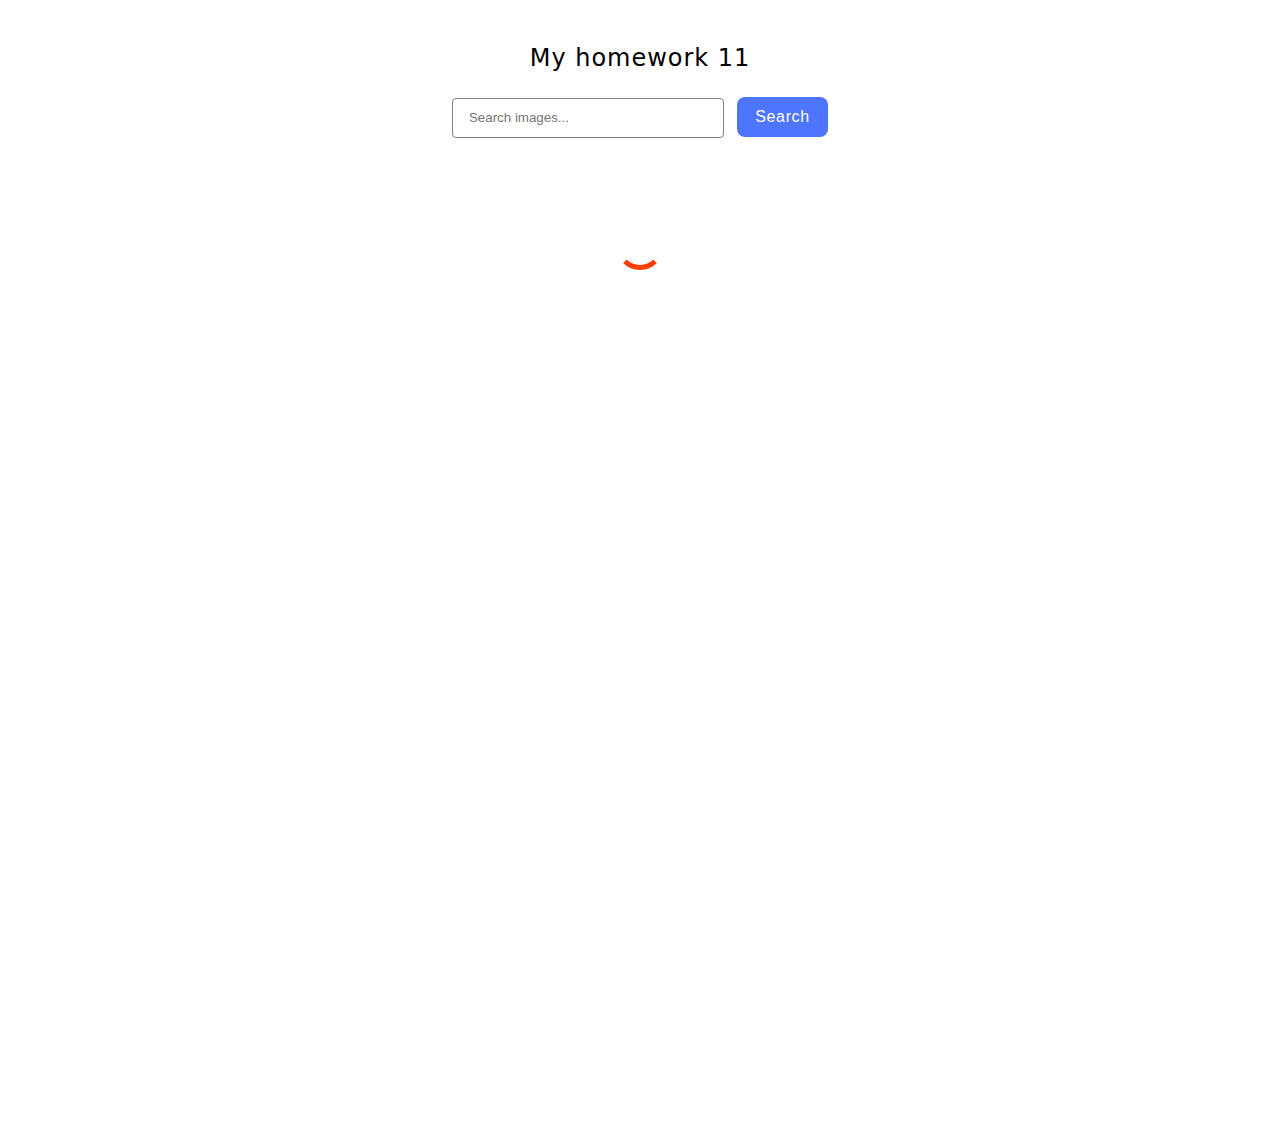
<file: src/index.html>
<!DOCTYPE html>
<html lang="en">
  <head>
    <meta charset="UTF-8" />
    <meta name="viewport" content="width=device-width, initial-scale=1.0" />
    <title>Vanilla App Template</title>
    <link rel="stylesheet" href="./css/styles.css" />
  </head>
  <body class="container">
    <form class="form">
      <p class="hw-text">My homework 11</p>
      <label>
        <input
          class="input-field"
          type="text"
          name="search"
          placeholder="Search images..."
        />
      </label>
      <button class="but-style" type="submit">Search</button>
    </form>
    <div class="gallery"></div>
    <button class="but-more is-hidden" type="button">Load more</button>
    <div class="loader-container" >
      <div class="loader"></div>
    </div>
    <script type="module" src="./main.js"></script>
  </body>
</html>
</file>
<file: src/css/styles.css>
/**
  |============================
  | include css partials with
  | default @import url()
  |============================
*/
/* Common styles */
@import url('./main.css');
@import url('./reset.css');
@import url('./base.css');
@import url('./container.css');
@import url('./animations.css');

/* Sections style */
@import url('./header.css');
@import url('./badges.css');
@import url('./back-link.css');
@import url('./footer.css');
</file>
